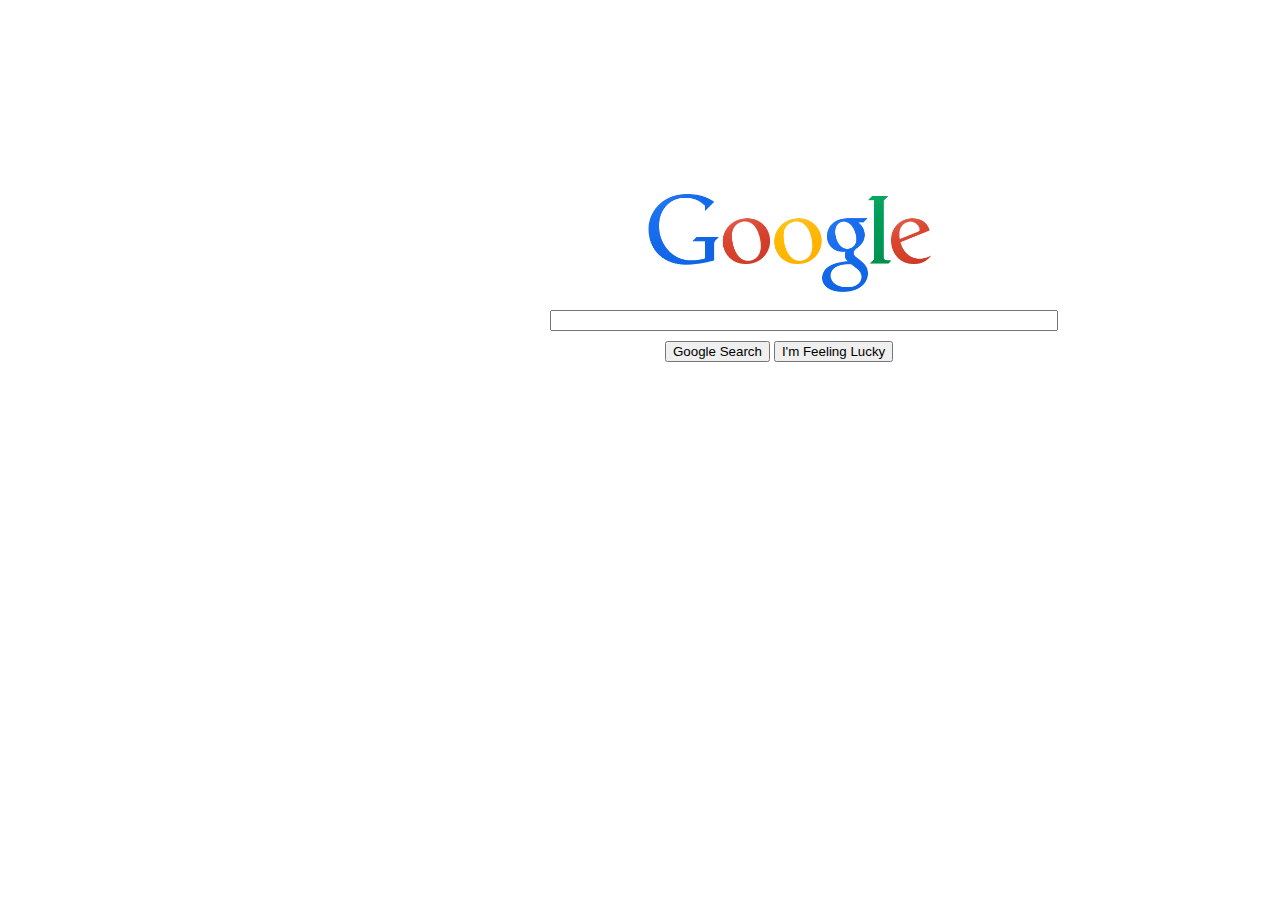
<file: google_logo/index.html>
<!DOCTYPE html>
<html>
<head>
    <title>Google Logo</title>
    <link rel="stylesheet" href="style.css">
</head>

<body>
<a href="http://google.com"><img id="logo" src = "logo11w.png" ></a>
<form id="searchbox">
<input id="textbox" type="text">
<br>
<div id="buttons">
<input id ="search" type="submit" value="Google Search">
<input id ="lucky" type="submit" value="I'm Feeling Lucky">
</div>
</form>
</body>

</html>
</file>
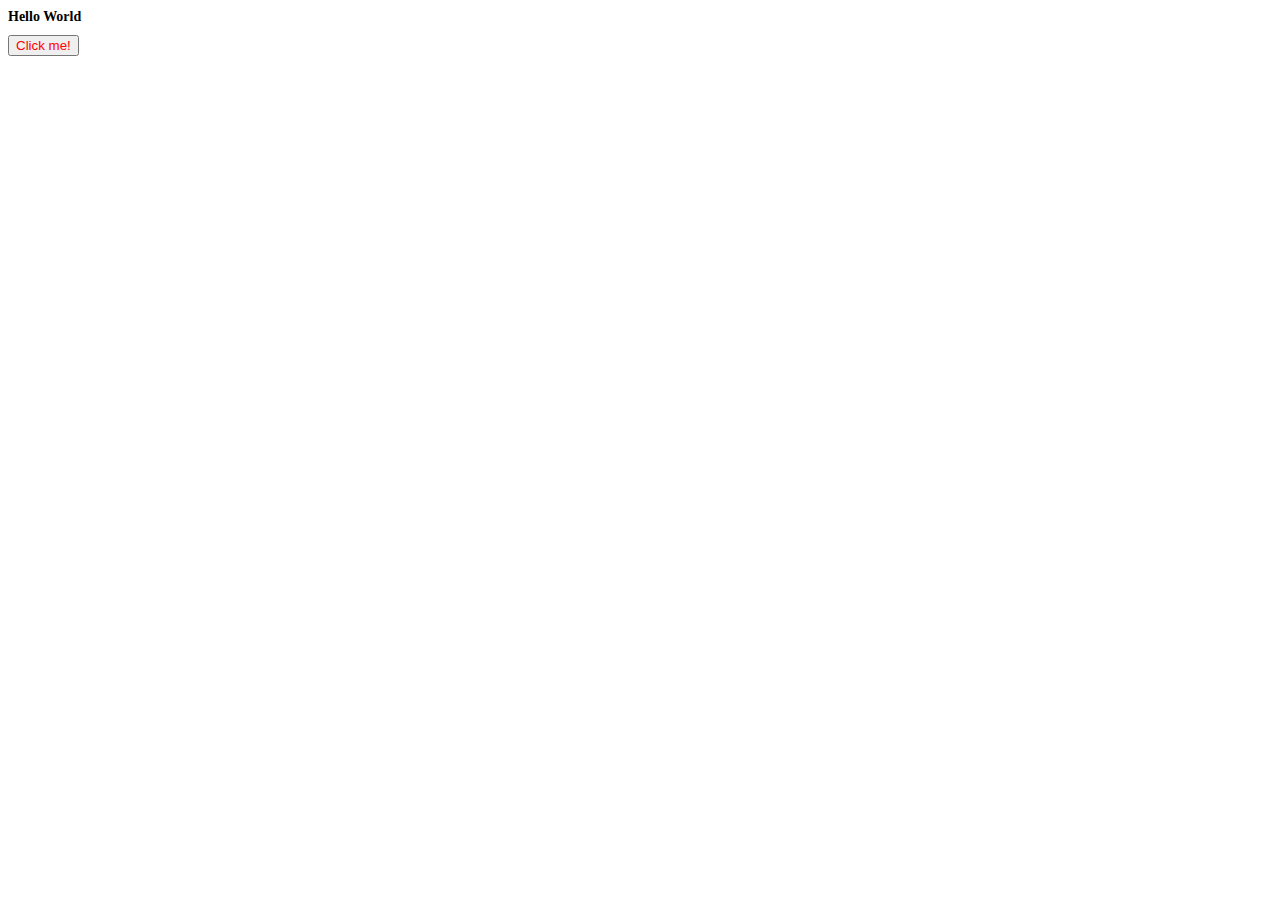
<file: hello.html>
<!doctype html>
<html lang="en">
<head>
    <meta charset="utf-8" />
    <title> Hello World </title>

    <style>
    h1 { font-size: 14px; color: hotpink: }
    button { color: red; }
    </style>
</head>
<body>
    <h1>Hello World</h1>
    <button>Click me!</button>
    
    <script>
    
    var button = document.querySelector( "button" );
    
    button.addEventListener( "click", function( ev )  {
        alert( "Hello" );
    }, false);
    
    </script>   

</body>
</html>
</file>
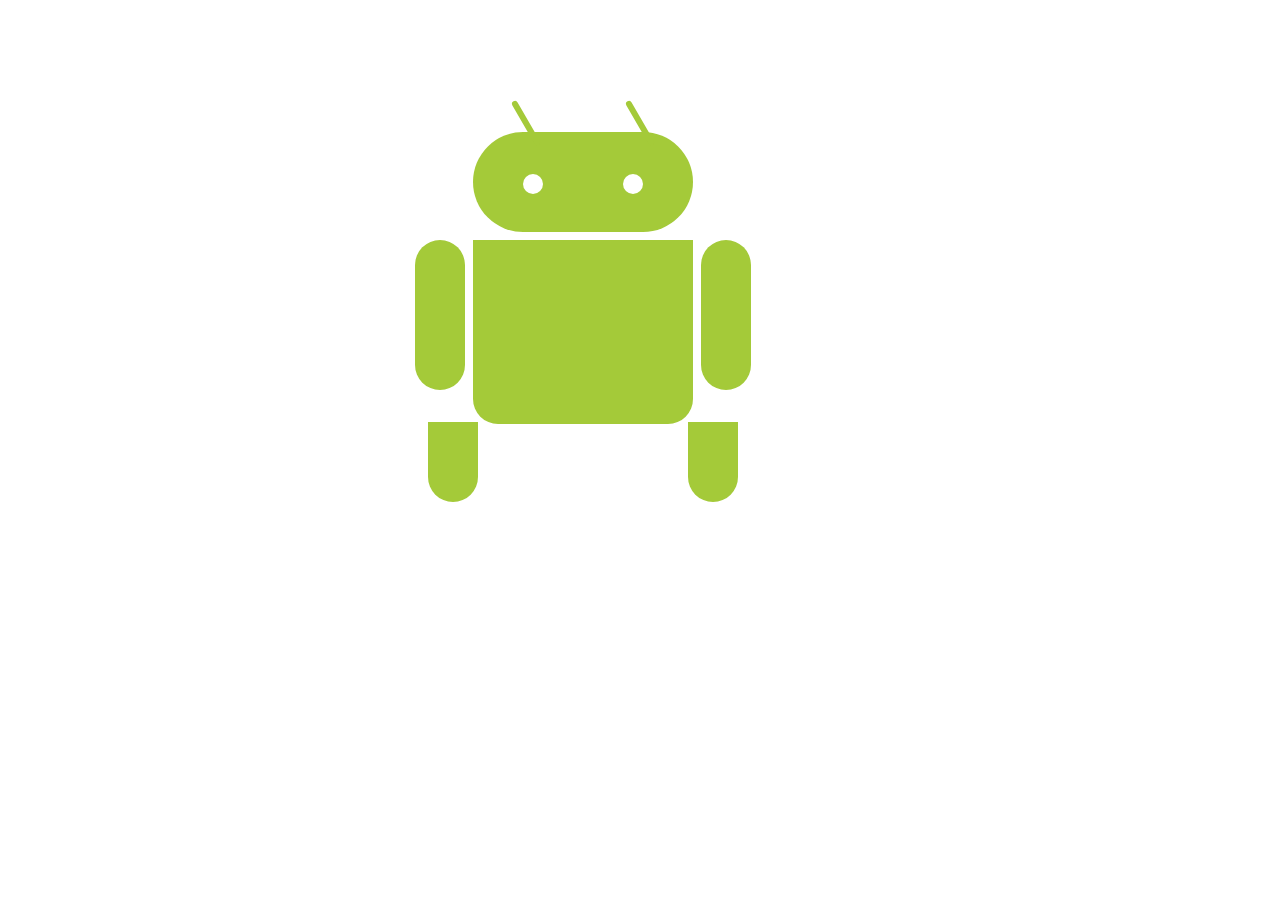
<file: android_logo/android_logo.html>
<!DOCTYPE html>
<html>
<head>
<link rel="stylesheet" href="android_logo.css">
</head>
<body>
<div class="android">
  <div class="head">
    <div class="l_ant"></div>
    <div class="r_ant"></div>
    <div class="l_eye"></div>
    <div class="r_eye"></div>
  </div>
  <div class="body">
    <div class="l_arm"></div>
    <div class="r_arm"></div>
    <div class="l_leg"></div>
    <div class="r_leg"></div>    
  </div>
</div>
</body>
</html>
</file>
<file: google_logo/style.css>
#logo {
    margin-top: 185px;
    margin-bottom: 500px;
    margin-right: 500px;
    margin-left: 640px;
    height: 100px;
}

#searchbox {
    margin-top: 10px;
    margin-bottom: 10px;
    margin-right: 570px;
    margin-left: 500px;
    height: 100px;
    width: 500px;
    position: absolute;
    top: 300px;
    right: 5px;
    left: 50px;
    bottom: 100px;
}

#textbox {
 left: 5px;
 right: 5px;
 width: 500px;   
}


#search{
position: relative;
}

#buttons{
width: 300px;
margin-left: 115px;
margin-right: 100px;
margin-top: 10px;
}
</file>
<file: android_logo/android_logo.css>
div {margin: o; padding: 0;}
div div {background: #A4CA39; position: relative;}

.android{
  height: 404px; width: 334px;
  margin: 100px auto;
}

.head{
  width: 220px; height: 100px;
  top: 32px; 
  
  border-radius: 110px 110px; 0 0;
}

.l_eye, .r_eye {
  background: #fff;
  width: 20px; height: 20px;
  border-radius: 10px;
  
  position: absolute; top: 42px;
  }
  
.l_eye{left: 50px;}
.r_eye{right: 50px;}
  
.l_ant, .r_ant{
width: 6px; height: 50px;
position: absolute; top: -34px;

border-radius: 3px;
}

.l_ant {
left: 50px;
transform: rotate(-30deg);
}

.r_ant{
right: 50px;
transform: rotate(-30deg);
}

.body{
  width: 220px; height: 184px;
  top: 40px;
  
  border-radius: 0 0 25px 25px;
}

.l_arm, .r_arm, .l_leg, .r_leg{
width: 50px; position: absolute;
-webkit-transition: all 0.1s ease-in;
}
  
.l_arm, .r_arm {
height: 150px; 
border-radius: 25px;
}
.l_leg, .r_leg{
height: 80px; top: 182px;
border-radius: 0 0 25px 25px;
}

.l_arm {left: -58px; }
.r_arm {right: -58px; }
.l_leg {left: -45px; }
.r_leg {right: -45px; }

.head:hover {
transform: rotate(-5deg)translate(-4px, -8px);
}

.l_arm:hover{
transform: rotate(-15deg)translate(-14px, 0);
}

.r_arm:hover{
transform: rotate(-30deg)translate(30px, 0);
}
</file>
